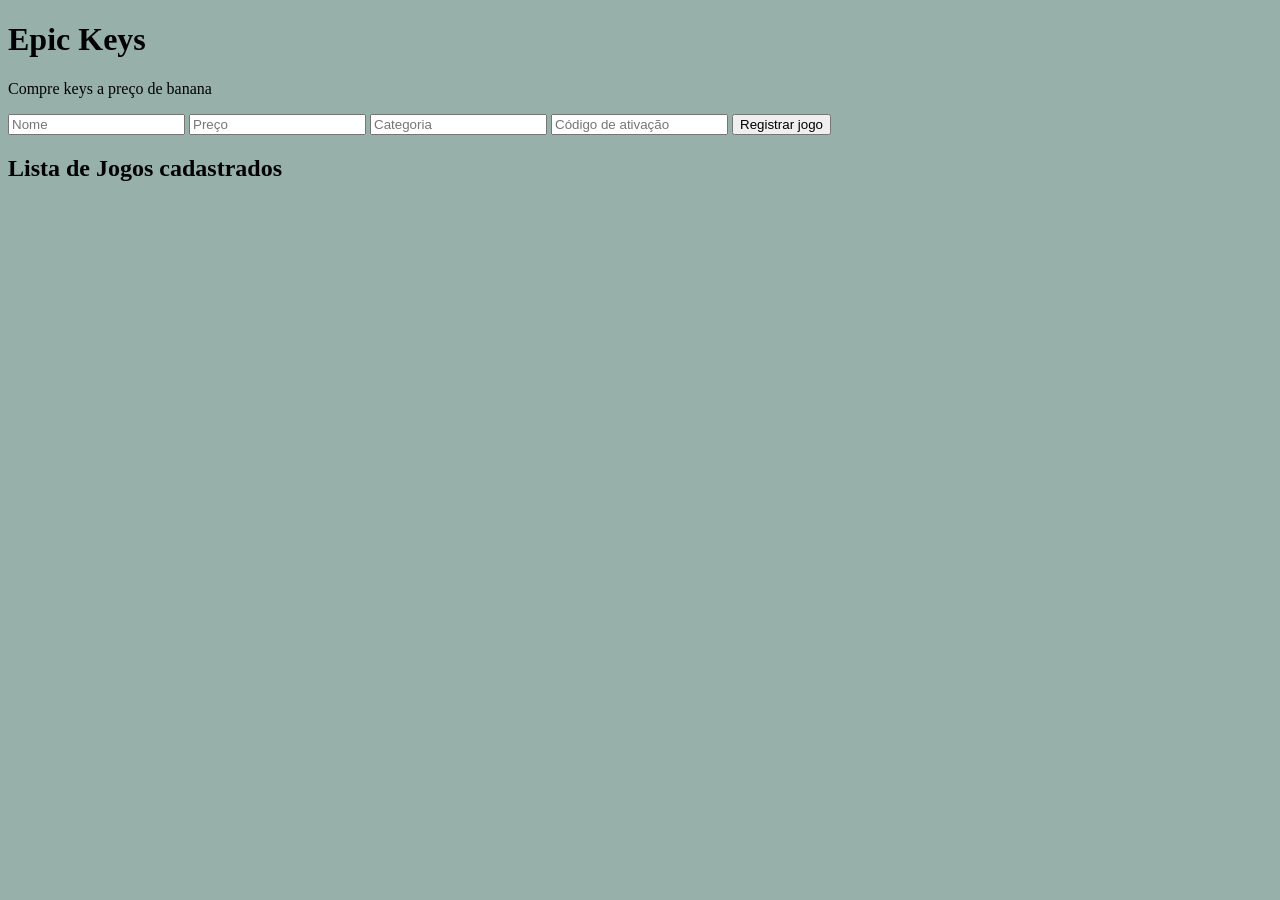
<file: target/classes/static/index.html>
<!DOCTYPE html>
<html lang="pt-br" xmlns:rel="http://www.w3.org/1999/xhtml">
<head>
    <meta charset="UTF-8">
    <title>Epic Keys</title>
</head>
<body>

<h1>Epic Keys</h1>
<p>Compre keys a preço de banana</p>

<input type="text" id="nome" placeholder="Nome">
<input type="number" id="preco" placeholder="Preço">
<input type="text" id="categoria" placeholder="Categoria">
<input type="number" id="codigoAtivacao" placeholder="Código de ativação">

<button onclick="salvar()">Registrar jogo</button>

<h2>Lista de Jogos cadastrados</h2>
<ul id="lista"></ul>

<script src="script.js"></script>
<link rel="stylesheet" href="style.css">
</body>
</html>
</file>
<file: target/classes/static/style.css>
body{
    background-color: #97b0a9;
    align-items: center;
}
</file>
